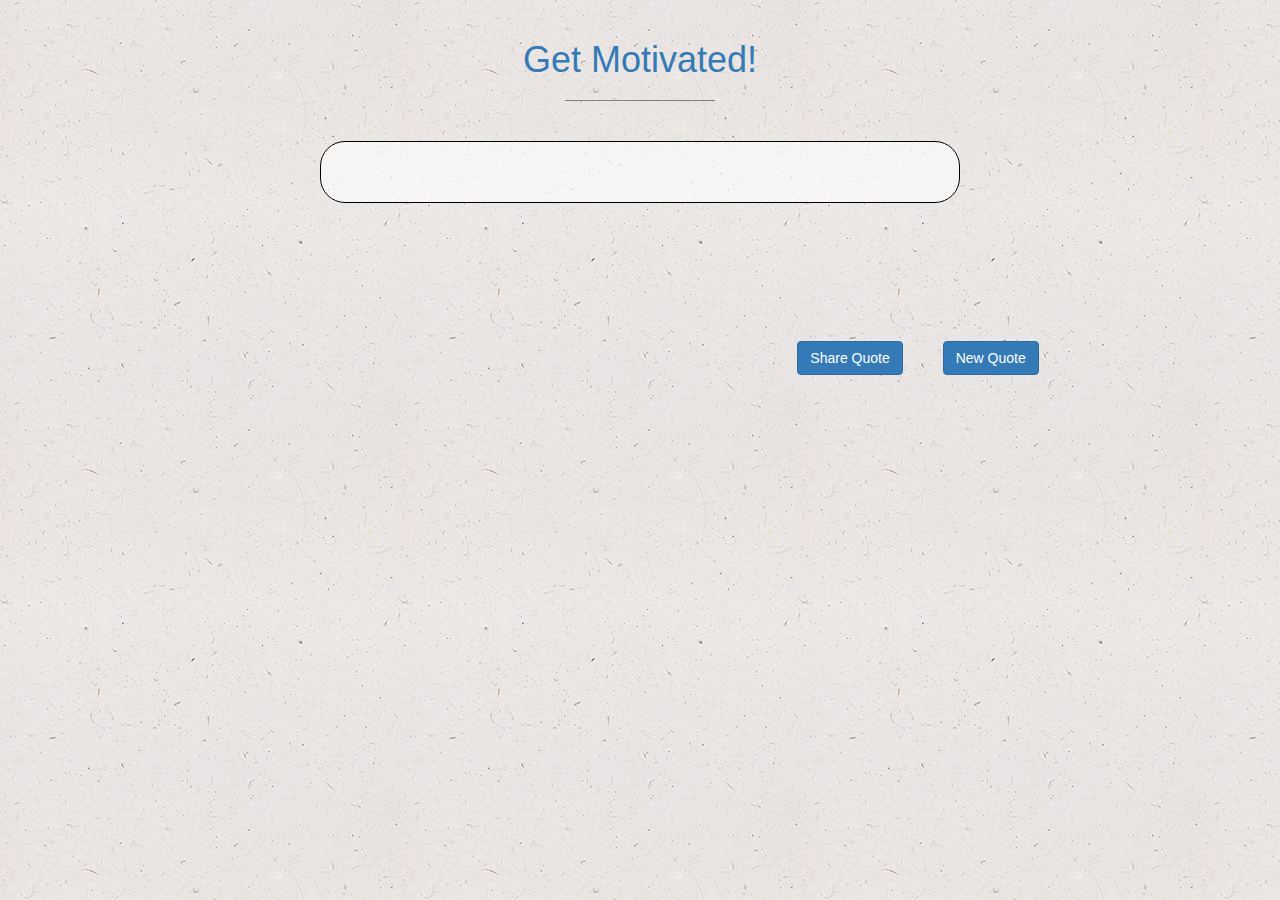
<file: randomQuote/main.html>
<!DOCTYPE html>
<html lang="en">
<head>
  <meta charset="UTF-8">
  <meta name="viewport" content="width=device-width, initial-scale=1">
  <title>Quote Generator</title>
  <link rel="stylesheet" type="text/css" href="main.css">
  <!-- Latest compiled and minified CSS -->
  <link rel="stylesheet" href="https://maxcdn.bootstrapcdn.com/bootstrap/3.3.7/css/bootstrap.min.css">
  <!-- jQuery library -->
  <script src="https://ajax.googleapis.com/ajax/libs/jquery/3.2.1/jquery.min.js"></script>
  <!-- Latest compiled JavaScript -->
  <script src="https://maxcdn.bootstrapcdn.com/bootstrap/3.3.7/js/bootstrap.min.js"></script>

  <script type="text/javascript" src="main.js"></script>
</head>

<body>
  <div class="container">
    <div class="row">
      <div class="col header">
        <h1 class="text-primary title">Get Motivated!</h1>
        <hr>
      </div>
    </div>  
  </div>

  <div class="container">
    <div class="textBox">
      <div class="row">
        <div class="col quoteBox">
          <h3 id="quoteText"></h3>
        </div>
      </div>

      <div class="row">
        <div class="col quoteBox">
          <h5 id="quoteAuthor"></h5>
        </div>
      </div>  
    </div>

    <div class="row">
      <div class="col quoteBox">
        <button  type="button" class="btn btn-primary quoteButton">New Quote</button>
      </div>
 
      <div class="col quoteBox" id="twitter">
        <button  type="button" class="btn btn-primary shareButton">Share Quote</button>
      </div>
    </div>    
  </div>
</body>
</html>
</file>
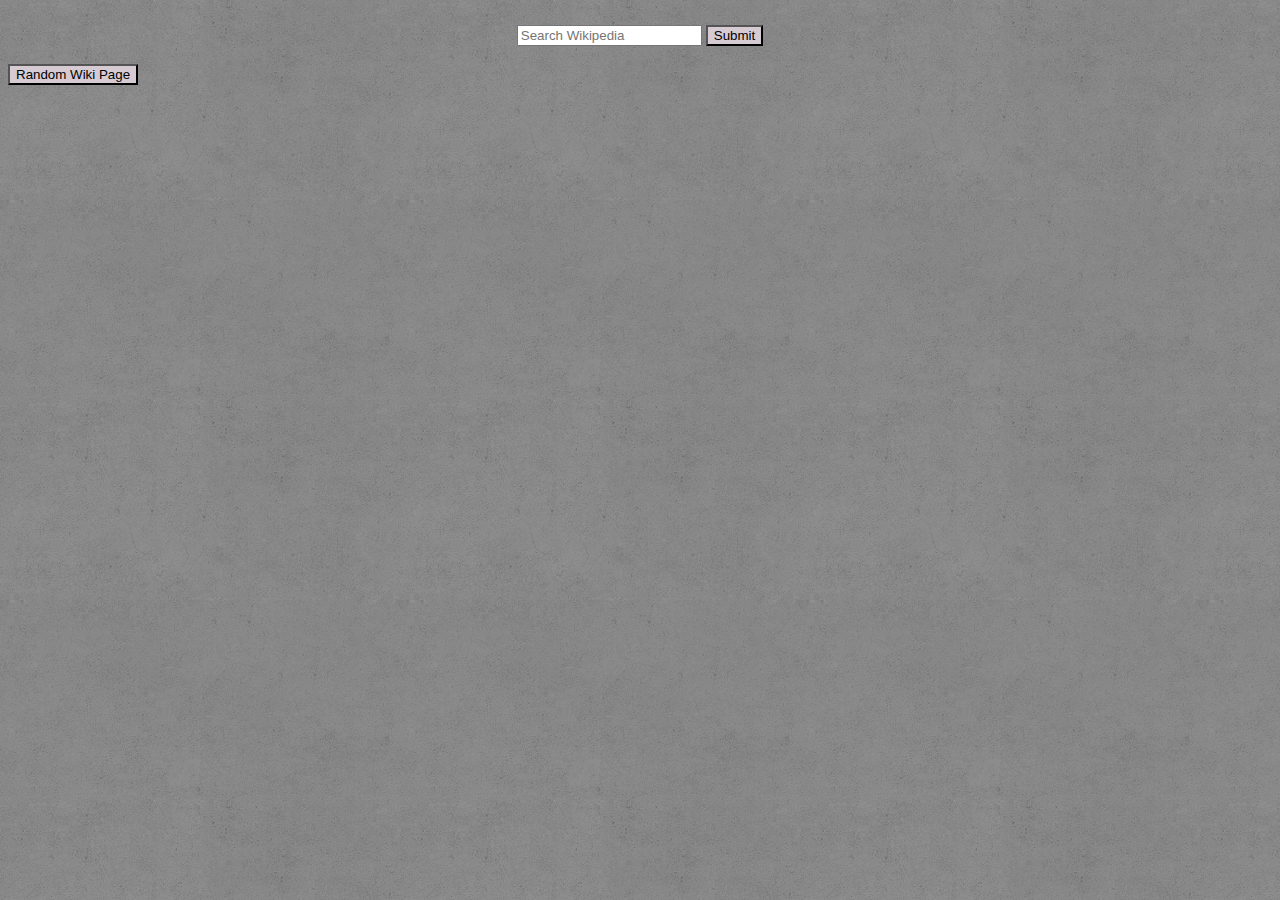
<file: WikiAPI/main.html>
<!DOCTYPE html>
<html lang="en">
<head>
    <meta charset="UTF-8">
    <title>Document</title>
     <meta name="viewport" content="width=device-width, initial-scale=1">
     <link rel="stylesheet" type="text/css" href="main.css">
     <!-- Latest compiled and minified CSS -->
    <link rel="stylesheet" href="https://maxcdn.bootstrapcdn.com/bootstrap/4.0.0-beta.2/css/bootstrap.min.css" integrity="sha384-PsH8R72JQ3SOdhVi3uxftmaW6Vc51MKb0q5P2rRUpPvrszuE4W1povHYgTpBfshb" crossorigin="anonymous">
     <!-- jQuery library -->
     <script src="https://ajax.googleapis.com/ajax/libs/jquery/3.2.1/jquery.min.js"></script>
     <!-- Latest compiled JavaScript -->
     <script src="https://maxcdn.bootstrapcdn.com/bootstrap/3.3.7/js/bootstrap.min.js"></script>

     <script type="text/javascript" src="main.js"></script>
</head>
<body>
  <div class="searchBar">
    <input type="search" id="searchUserInput" placeholder="Search Wikipedia">
    <input type="submit" id="searchSubmitButton" onclick="searchWiki(document.getElementById('searchUserInput').value)">
  </div>
  <br>
  <div class="row">
    <div class="col text-center">
      <input type="button" class="btn btn-color center-block" value="Random Wiki Page" onclick="randomWiki()">
    </div>
  </div>

  <div class="insertedWikis">
    <!-- Cards from main.js inserted here -->

  </div>
</body>
</html>
</file>
<file: randomQuote/main.css>
html {
  box-sizing: border-box;
}
*, *:before, *:after {
  box-sizing: inherit;
}

body {
    background-image: url('ep_naturalwhite.png');
}
.header {
    text-align: center;
    padding: 20px;
}

.header hr {
    width: 150px;
    color: black;
    border-top: 1px solid gray;
}

.quoteBox {
    text-align: left;
    width: 75%;
    margin: 0 auto;
}

.quoteBox h3 {
    text-align: center;
    margin: auto;
/*    border: solid 1px black;*/
    padding: 20px;
    color: #85B3DB;
}

.quoteBox h5 {
/*    text-align: center;*/
    margin-right: 200px;
    float: right;
/*    padding: 20px;*/
    color: #85B3DB;

}
.quoteButton {
    margin-right: 40px;
    float: right;
    margin-top: 200px !important;
}
.shareButton {
    margin-right: 40px;
    float: right;
    margin-top: 200px !important;
}

.textBox {
    position: fixed;
    right: 0;
    left: 0;
  
    text-align: center;
    border: 1px black solid;
    background-color: rgba(255,255,255, 0.6);
    border-radius: 25px;
    width: 50%;
    margin-right: auto !important;
    margin-left: auto !important;

}
</file>
<file: WikiAPI/main.css>
body {
    background: url('mochaGrunge.png');
}

.wikiCards {
    border: 2px black solid;
    width: 80%;
    margin: 20px auto;
    border-radius: 25px;
    padding: 10px 25px 10px 25px;
}

.wikiCards h1 a{
    font-family: Courier New;
    font-weight: bold;
    color: #bdcebe;
}
.wikiCards h2{
    font-family: Courier New;
    color: #eca1a6;
}

.btn-color {
    background: #d6cbd3;
/*    text-align: center !important;
    margin: 0 auto !important;
    margin-top: 10px !important;
    float: middle;*/
}

.searchBar {
    margin: 25px auto 0 auto;
    text-align: center;
}

/*#searchUserInput {
    color: #bdcebe; 
}*/

#searchSubmitButton {
    background: #d6cbd3; 
}
</file>
